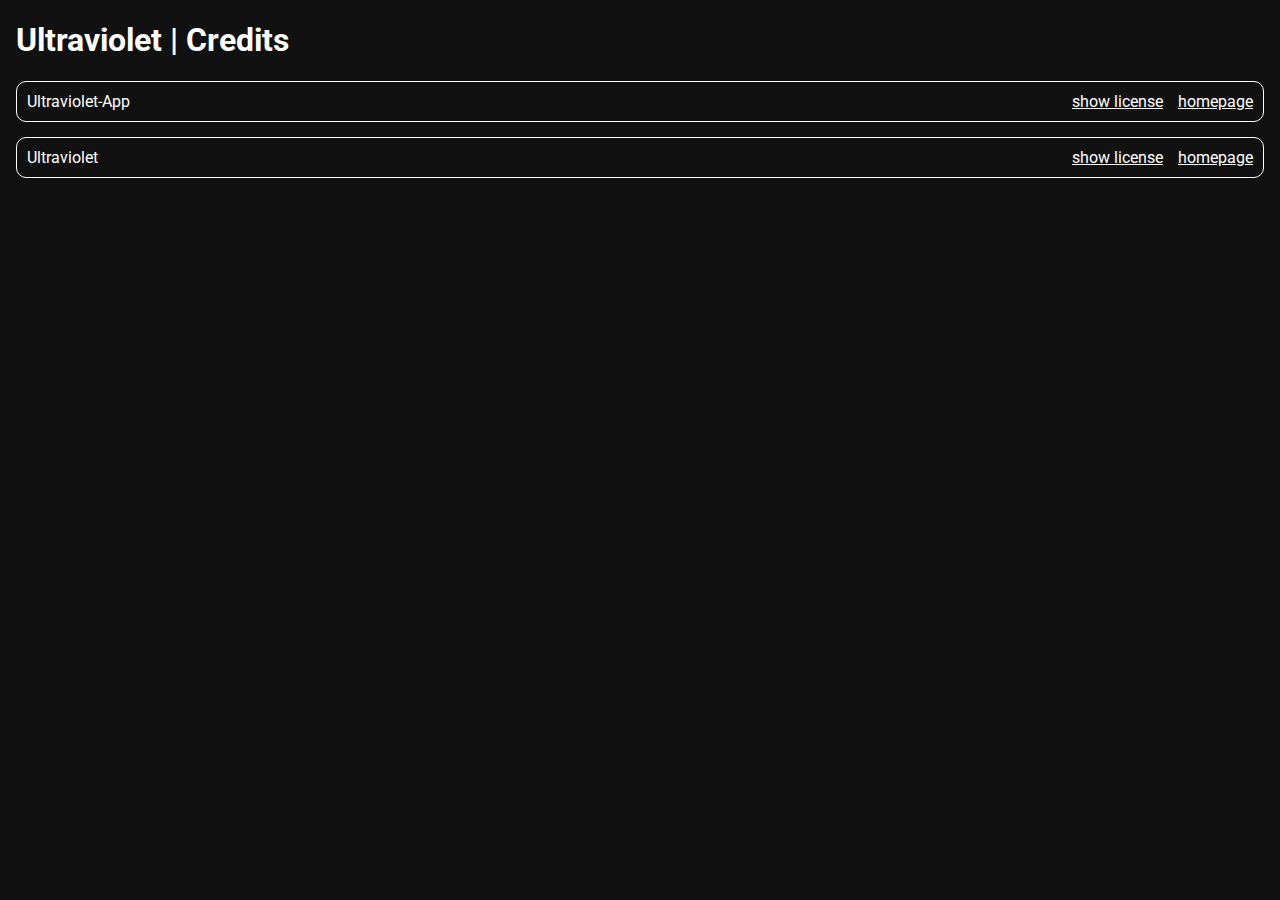
<file: public/credits.html>
<!DOCTYPE html>
<html>
  <head>
    <meta charset="utf-8" />
    <meta
      name="viewport"
      content="width=device-width, initial-scale=1.0, shrink-to-fit=no"
    />
    <title>Ultraviolet | Licenses</title>
    <meta
      name="description"
      content="Ultraviolet is a highly sophisticated proxy used for evading internet censorship or accessing websites in a controlled sandbox using the power of service-workers. Unblock sites today!"
    />
    <meta
      name="keywords"
      content="proxy, web proxy, ultraviolet, service workers, unblock websites, unblock chromebook, free web proxy, proxy list, proxy sites, un block chromebook, online proxy, proxy server, proxysite, proxy youtube, bypass securly, bypass iboss, bypass lightspeed filter, holy unblocker, chromebooks, titanium network, unblock youtube, youtube proxy, unblocked youtube, youtube unblocked"
    />
    <meta
      name="theme-color"
      media="(prefers-color-scheme: dark)"
      content="#434c5e"
    />
    <meta name="googlebot" content="index, follow, snippet" />
    <link rel="shortcut icon" content="ficon.ico" />
    <link rel="stylesheet" href="index.css" />
  </head>

  <body>
    <div class="logo-wrapper left-margin">
      <h1>Ultraviolet | Credits</h1>
    </div>
    <div class="desc left-margin">
      <div class="credit">
        <span>Ultraviolet-App</span>
        <input type="checkbox" hidden id="0" />
        <label for="0"></label>
        <a href="https://github.com/titaniumnetwork-dev/Ultraviolet-App"
          >homepage</a
        >
        <pre>
MIT License

Copyright (c) 2022 Titanium Network

Permission is hereby granted, free of charge, to any person obtaining a copy
of this software and associated documentation files (the "Software"), to deal
in the Software without restriction, including without limitation the rights
to use, copy, modify, merge, publish, distribute, sublicense, and/or sell
copies of the Software, and to permit persons to whom the Software is
furnished to do so, subject to the following conditions:

The above copyright notice and this permission notice shall be included in all
copies or substantial portions of the Software.

THE SOFTWARE IS PROVIDED "AS IS", WITHOUT WARRANTY OF ANY KIND, EXPRESS OR
IMPLIED, INCLUDING BUT NOT LIMITED TO THE WARRANTIES OF MERCHANTABILITY,
FITNESS FOR A PARTICULAR PURPOSE AND NONINFRINGEMENT. IN NO EVENT SHALL THE
AUTHORS OR COPYRIGHT HOLDERS BE LIABLE FOR ANY CLAIM, DAMAGES OR OTHER
LIABILITY, WHETHER IN AN ACTION OF CONTRACT, TORT OR OTHERWISE, ARISING FROM,
OUT OF OR IN CONNECTION WITH THE SOFTWARE OR THE USE OR OTHER DEALINGS IN THE
SOFTWARE.</pre
        >
      </div>
      <div class="credit">
        <span>Ultraviolet</span>
        <input type="checkbox" hidden id="1" />
        <label for="1"></label>
        <a href="https://github.com/titaniumnetwork-dev/Ultraviolet"
          >homepage</a
        >
        <pre>
                    GNU AFFERO GENERAL PUBLIC LICENSE
                       Version 3, 19 November 2007

 Copyright (C) 2007 Free Software Foundation, Inc. &lt;https://fsf.org/&gt;
 Everyone is permitted to copy and distribute verbatim copies
 of this license document, but changing it is not allowed.

                            Preamble

  The GNU Affero General Public License is a free, copyleft license for
software and other kinds of works, specifically designed to ensure
cooperation with the community in the case of network server software.

  The licenses for most software and other practical works are designed
to take away your freedom to share and change the works.  By contrast,
our General Public Licenses are intended to guarantee your freedom to
share and change all versions of a program--to make sure it remains free
software for all its users.

  When we speak of free software, we are referring to freedom, not
price.  Our General Public Licenses are designed to make sure that you
have the freedom to distribute copies of free software (and charge for
them if you wish), that you receive source code or can get it if you
want it, that you can change the software or use pieces of it in new
free programs, and that you know you can do these things.

  Developers that use our General Public Licenses protect your rights
with two steps: (1) assert copyright on the software, and (2) offer
you this License which gives you legal permission to copy, distribute
and/or modify the software.

  A secondary benefit of defending all users' freedom is that
improvements made in alternate versions of the program, if they
receive widespread use, become available for other developers to
incorporate.  Many developers of free software are heartened and
encouraged by the resulting cooperation.  However, in the case of
software used on network servers, this result may fail to come about.
The GNU General Public License permits making a modified version and
letting the public access it on a server without ever releasing its
source code to the public.

  The GNU Affero General Public License is designed specifically to
ensure that, in such cases, the modified source code becomes available
to the community.  It requires the operator of a network server to
provide the source code of the modified version running there to the
users of that server.  Therefore, public use of a modified version, on
a publicly accessible server, gives the public access to the source
code of the modified version.

  An older license, called the Affero General Public License and
published by Affero, was designed to accomplish similar goals.  This is
a different license, not a version of the Affero GPL, but Affero has
released a new version of the Affero GPL which permits relicensing under
this license.

  The precise terms and conditions for copying, distribution and
modification follow.

                       TERMS AND CONDITIONS

  0. Definitions.

  "This License" refers to version 3 of the GNU Affero General Public License.

  "Copyright" also means copyright-like laws that apply to other kinds of
works, such as semiconductor masks.

  "The Program" refers to any copyrightable work licensed under this
License.  Each licensee is addressed as "you".  "Licensees" and
"recipients" may be individuals or organizations.

  To "modify" a work means to copy from or adapt all or part of the work
in a fashion requiring copyright permission, other than the making of an
exact copy.  The resulting work is called a "modified version" of the
earlier work or a work "based on" the earlier work.

  A "covered work" means either the unmodified Program or a work based
on the Program.

  To "propagate" a work means to do anything with it that, without
permission, would make you directly or secondarily liable for
infringement under applicable copyright law, except executing it on a
computer or modifying a private copy.  Propagation includes copying,
distribution (with or without modification), making available to the
public, and in some countries other activities as well.

  To "convey" a work means any kind of propagation that enables other
parties to make or receive copies.  Mere interaction with a user through
a computer network, with no transfer of a copy, is not conveying.

  An interactive user interface displays "Appropriate Legal Notices"
to the extent that it includes a convenient and prominently visible
feature that (1) displays an appropriate copyright notice, and (2)
tells the user that there is no warranty for the work (except to the
extent that warranties are provided), that licensees may convey the
work under this License, and how to view a copy of this License.  If
the interface presents a list of user commands or options, such as a
menu, a prominent item in the list meets this criterion.

  1. Source Code.

  The "source code" for a work means the preferred form of the work
for making modifications to it.  "Object code" means any non-source
form of a work.

  A "Standard Interface" means an interface that either is an official
standard defined by a recognized standards body, or, in the case of
interfaces specified for a particular programming language, one that
is widely used among developers working in that language.

  The "System Libraries" of an executable work include anything, other
than the work as a whole, that (a) is included in the normal form of
packaging a Major Component, but which is not part of that Major
Component, and (b) serves only to enable use of the work with that
Major Component, or to implement a Standard Interface for which an
implementation is available to the public in source code form.  A
"Major Component", in this context, means a major essential component
(kernel, window system, and so on) of the specific operating system
(if any) on which the executable work runs, or a compiler used to
produce the work, or an object code interpreter used to run it.

  The "Corresponding Source" for a work in object code form means all
the source code needed to generate, install, and (for an executable
work) run the object code and to modify the work, including scripts to
control those activities.  However, it does not include the work's
System Libraries, or general-purpose tools or generally available free
programs which are used unmodified in performing those activities but
which are not part of the work.  For example, Corresponding Source
includes interface definition files associated with source files for
the work, and the source code for shared libraries and dynamically
linked subprograms that the work is specifically designed to require,
such as by intimate data communication or control flow between those
subprograms and other parts of the work.

  The Corresponding Source need not include anything that users
can regenerate automatically from other parts of the Corresponding
Source.

  The Corresponding Source for a work in source code form is that
same work.

  2. Basic Permissions.

  All rights granted under this License are granted for the term of
copyright on the Program, and are irrevocable provided the stated
conditions are met.  This License explicitly affirms your unlimited
permission to run the unmodified Program.  The output from running a
covered work is covered by this License only if the output, given its
content, constitutes a covered work.  This License acknowledges your
rights of fair use or other equivalent, as provided by copyright law.

  You may make, run and propagate covered works that you do not
convey, without conditions so long as your license otherwise remains
in force.  You may convey covered works to others for the sole purpose
of having them make modifications exclusively for you, or provide you
with facilities for running those works, provided that you comply with
the terms of this License in conveying all material for which you do
not control copyright.  Those thus making or running the covered works
for you must do so exclusively on your behalf, under your direction
and control, on terms that prohibit them from making any copies of
your copyrighted material outside their relationship with you.

  Conveying under any other circumstances is permitted solely under
the conditions stated below.  Sublicensing is not allowed; section 10
makes it unnecessary.

  3. Protecting Users' Legal Rights From Anti-Circumvention Law.

  No covered work shall be deemed part of an effective technological
measure under any applicable law fulfilling obligations under article
11 of the WIPO copyright treaty adopted on 20 December 1996, or
similar laws prohibiting or restricting circumvention of such
measures.

  When you convey a covered work, you waive any legal power to forbid
circumvention of technological measures to the extent such circumvention
is effected by exercising rights under this License with respect to
the covered work, and you disclaim any intention to limit operation or
modification of the work as a means of enforcing, against the work's
users, your or third parties' legal rights to forbid circumvention of
technological measures.

  4. Conveying Verbatim Copies.

  You may convey verbatim copies of the Program's source code as you
receive it, in any medium, provided that you conspicuously and
appropriately publish on each copy an appropriate copyright notice;
keep intact all notices stating that this License and any
non-permissive terms added in accord with section 7 apply to the code;
keep intact all notices of the absence of any warranty; and give all
recipients a copy of this License along with the Program.

  You may charge any price or no price for each copy that you convey,
and you may offer support or warranty protection for a fee.

  5. Conveying Modified Source Versions.

  You may convey a work based on the Program, or the modifications to
produce it from the Program, in the form of source code under the
terms of section 4, provided that you also meet all of these conditions:

    a) The work must carry prominent notices stating that you modified
    it, and giving a relevant date.

    b) The work must carry prominent notices stating that it is
    released under this License and any conditions added under section
    7.  This requirement modifies the requirement in section 4 to
    "keep intact all notices".

    c) You must license the entire work, as a whole, under this
    License to anyone who comes into possession of a copy.  This
    License will therefore apply, along with any applicable section 7
    additional terms, to the whole of the work, and all its parts,
    regardless of how they are packaged.  This License gives no
    permission to license the work in any other way, but it does not
    invalidate such permission if you have separately received it.

    d) If the work has interactive user interfaces, each must display
    Appropriate Legal Notices; however, if the Program has interactive
    interfaces that do not display Appropriate Legal Notices, your
    work need not make them do so.

  A compilation of a covered work with other separate and independent
works, which are not by their nature extensions of the covered work,
and which are not combined with it such as to form a larger program,
in or on a volume of a storage or distribution medium, is called an
"aggregate" if the compilation and its resulting copyright are not
used to limit the access or legal rights of the compilation's users
beyond what the individual works permit.  Inclusion of a covered work
in an aggregate does not cause this License to apply to the other
parts of the aggregate.

  6. Conveying Non-Source Forms.

  You may convey a covered work in object code form under the terms
of sections 4 and 5, provided that you also convey the
machine-readable Corresponding Source under the terms of this License,
in one of these ways:

    a) Convey the object code in, or embodied in, a physical product
    (including a physical distribution medium), accompanied by the
    Corresponding Source fixed on a durable physical medium
    customarily used for software interchange.

    b) Convey the object code in, or embodied in, a physical product
    (including a physical distribution medium), accompanied by a
    written offer, valid for at least three years and valid for as
    long as you offer spare parts or customer support for that product
    model, to give anyone who possesses the object code either (1) a
    copy of the Corresponding Source for all the software in the
    product that is covered by this License, on a durable physical
    medium customarily used for software interchange, for a price no
    more than your reasonable cost of physically performing this
    conveying of source, or (2) access to copy the
    Corresponding Source from a network server at no charge.

    c) Convey individual copies of the object code with a copy of the
    written offer to provide the Corresponding Source.  This
    alternative is allowed only occasionally and noncommercially, and
    only if you received the object code with such an offer, in accord
    with subsection 6b.

    d) Convey the object code by offering access from a designated
    place (gratis or for a charge), and offer equivalent access to the
    Corresponding Source in the same way through the same place at no
    further charge.  You need not require recipients to copy the
    Corresponding Source along with the object code.  If the place to
    copy the object code is a network server, the Corresponding Source
    may be on a different server (operated by you or a third party)
    that supports equivalent copying facilities, provided you maintain
    clear directions next to the object code saying where to find the
    Corresponding Source.  Regardless of what server hosts the
    Corresponding Source, you remain obligated to ensure that it is
    available for as long as needed to satisfy these requirements.

    e) Convey the object code using peer-to-peer transmission, provided
    you inform other peers where the object code and Corresponding
    Source of the work are being offered to the general public at no
    charge under subsection 6d.

  A separable portion of the object code, whose source code is excluded
from the Corresponding Source as a System Library, need not be
included in conveying the object code work.

  A "User Product" is either (1) a "consumer product", which means any
tangible personal property which is normally used for personal, family,
or household purposes, or (2) anything designed or sold for incorporation
into a dwelling.  In determining whether a product is a consumer product,
doubtful cases shall be resolved in favor of coverage.  For a particular
product received by a particular user, "normally used" refers to a
typical or common use of that class of product, regardless of the status
of the particular user or of the way in which the particular user
actually uses, or expects or is expected to use, the product.  A product
is a consumer product regardless of whether the product has substantial
commercial, industrial or non-consumer uses, unless such uses represent
the only significant mode of use of the product.

  "Installation Information" for a User Product means any methods,
procedures, authorization keys, or other information required to install
and execute modified versions of a covered work in that User Product from
a modified version of its Corresponding Source.  The information must
suffice to ensure that the continued functioning of the modified object
code is in no case prevented or interfered with solely because
modification has been made.

  If you convey an object code work under this section in, or with, or
specifically for use in, a User Product, and the conveying occurs as
part of a transaction in which the right of possession and use of the
User Product is transferred to the recipient in perpetuity or for a
fixed term (regardless of how the transaction is characterized), the
Corresponding Source conveyed under this section must be accompanied
by the Installation Information.  But this requirement does not apply
if neither you nor any third party retains the ability to install
modified object code on the User Product (for example, the work has
been installed in ROM).

  The requirement to provide Installation Information does not include a
requirement to continue to provide support service, warranty, or updates
for a work that has been modified or installed by the recipient, or for
the User Product in which it has been modified or installed.  Access to a
network may be denied when the modification itself materially and
adversely affects the operation of the network or violates the rules and
protocols for communication across the network.

  Corresponding Source conveyed, and Installation Information provided,
in accord with this section must be in a format that is publicly
documented (and with an implementation available to the public in
source code form), and must require no special password or key for
unpacking, reading or copying.

  7. Additional Terms.

  "Additional permissions" are terms that supplement the terms of this
License by making exceptions from one or more of its conditions.
Additional permissions that are applicable to the entire Program shall
be treated as though they were included in this License, to the extent
that they are valid under applicable law.  If additional permissions
apply only to part of the Program, that part may be used separately
under those permissions, but the entire Program remains governed by
this License without regard to the additional permissions.

  When you convey a copy of a covered work, you may at your option
remove any additional permissions from that copy, or from any part of
it.  (Additional permissions may be written to require their own
removal in certain cases when you modify the work.)  You may place
additional permissions on material, added by you to a covered work,
for which you have or can give appropriate copyright permission.

  Notwithstanding any other provision of this License, for material you
add to a covered work, you may (if authorized by the copyright holders of
that material) supplement the terms of this License with terms:

    a) Disclaiming warranty or limiting liability differently from the
    terms of sections 15 and 16 of this License; or

    b) Requiring preservation of specified reasonable legal notices or
    author attributions in that material or in the Appropriate Legal
    Notices displayed by works containing it; or

    c) Prohibiting misrepresentation of the origin of that material, or
    requiring that modified versions of such material be marked in
    reasonable ways as different from the original version; or

    d) Limiting the use for publicity purposes of names of licensors or
    authors of the material; or

    e) Declining to grant rights under trademark law for use of some
    trade names, trademarks, or service marks; or

    f) Requiring indemnification of licensors and authors of that
    material by anyone who conveys the material (or modified versions of
    it) with contractual assumptions of liability to the recipient, for
    any liability that these contractual assumptions directly impose on
    those licensors and authors.

  All other non-permissive additional terms are considered "further
restrictions" within the meaning of section 10.  If the Program as you
received it, or any part of it, contains a notice stating that it is
governed by this License along with a term that is a further
restriction, you may remove that term.  If a license document contains
a further restriction but permits relicensing or conveying under this
License, you may add to a covered work material governed by the terms
of that license document, provided that the further restriction does
not survive such relicensing or conveying.

  If you add terms to a covered work in accord with this section, you
must place, in the relevant source files, a statement of the
additional terms that apply to those files, or a notice indicating
where to find the applicable terms.

  Additional terms, permissive or non-permissive, may be stated in the
form of a separately written license, or stated as exceptions;
the above requirements apply either way.

  8. Termination.

  You may not propagate or modify a covered work except as expressly
provided under this License.  Any attempt otherwise to propagate or
modify it is void, and will automatically terminate your rights under
this License (including any patent licenses granted under the third
paragraph of section 11).

  However, if you cease all violation of this License, then your
license from a particular copyright holder is reinstated (a)
provisionally, unless and until the copyright holder explicitly and
finally terminates your license, and (b) permanently, if the copyright
holder fails to notify you of the violation by some reasonable means
prior to 60 days after the cessation.

  Moreover, your license from a particular copyright holder is
reinstated permanently if the copyright holder notifies you of the
violation by some reasonable means, this is the first time you have
received notice of violation of this License (for any work) from that
copyright holder, and you cure the violation prior to 30 days after
your receipt of the notice.

  Termination of your rights under this section does not terminate the
licenses of parties who have received copies or rights from you under
this License.  If your rights have been terminated and not permanently
reinstated, you do not qualify to receive new licenses for the same
material under section 10.

  9. Acceptance Not Required for Having Copies.

  You are not required to accept this License in order to receive or
run a copy of the Program.  Ancillary propagation of a covered work
occurring solely as a consequence of using peer-to-peer transmission
to receive a copy likewise does not require acceptance.  However,
nothing other than this License grants you permission to propagate or
modify any covered work.  These actions infringe copyright if you do
not accept this License.  Therefore, by modifying or propagating a
covered work, you indicate your acceptance of this License to do so.

  10. Automatic Licensing of Downstream Recipients.

  Each time you convey a covered work, the recipient automatically
receives a license from the original licensors, to run, modify and
propagate that work, subject to this License.  You are not responsible
for enforcing compliance by third parties with this License.

  An "entity transaction" is a transaction transferring control of an
organization, or substantially all assets of one, or subdividing an
organization, or merging organizations.  If propagation of a covered
work results from an entity transaction, each party to that
transaction who receives a copy of the work also receives whatever
licenses to the work the party's predecessor in interest had or could
give under the previous paragraph, plus a right to possession of the
Corresponding Source of the work from the predecessor in interest, if
the predecessor has it or can get it with reasonable efforts.

  You may not impose any further restrictions on the exercise of the
rights granted or affirmed under this License.  For example, you may
not impose a license fee, royalty, or other charge for exercise of
rights granted under this License, and you may not initiate litigation
(including a cross-claim or counterclaim in a lawsuit) alleging that
any patent claim is infringed by making, using, selling, offering for
sale, or importing the Program or any portion of it.

  11. Patents.

  A "contributor" is a copyright holder who authorizes use under this
License of the Program or a work on which the Program is based.  The
work thus licensed is called the contributor's "contributor version".

  A contributor's "essential patent claims" are all patent claims
owned or controlled by the contributor, whether already acquired or
hereafter acquired, that would be infringed by some manner, permitted
by this License, of making, using, or selling its contributor version,
but do not include claims that would be infringed only as a
consequence of further modification of the contributor version.  For
purposes of this definition, "control" includes the right to grant
patent sublicenses in a manner consistent with the requirements of
this License.

  Each contributor grants you a non-exclusive, worldwide, royalty-free
patent license under the contributor's essential patent claims, to
make, use, sell, offer for sale, import and otherwise run, modify and
propagate the contents of its contributor version.

  In the following three paragraphs, a "patent license" is any express
agreement or commitment, however denominated, not to enforce a patent
(such as an express permission to practice a patent or covenant not to
sue for patent infringement).  To "grant" such a patent license to a
party means to make such an agreement or commitment not to enforce a
patent against the party.

  If you convey a covered work, knowingly relying on a patent license,
and the Corresponding Source of the work is not available for anyone
to copy, free of charge and under the terms of this License, through a
publicly available network server or other readily accessible means,
then you must either (1) cause the Corresponding Source to be so
available, or (2) arrange to deprive yourself of the benefit of the
patent license for this particular work, or (3) arrange, in a manner
consistent with the requirements of this License, to extend the patent
license to downstream recipients.  "Knowingly relying" means you have
actual knowledge that, but for the patent license, your conveying the
covered work in a country, or your recipient's use of the covered work
in a country, would infringe one or more identifiable patents in that
country that you have reason to believe are valid.

  If, pursuant to or in connection with a single transaction or
arrangement, you convey, or propagate by procuring conveyance of, a
covered work, and grant a patent license to some of the parties
receiving the covered work authorizing them to use, propagate, modify
or convey a specific copy of the covered work, then the patent license
you grant is automatically extended to all recipients of the covered
work and works based on it.

  A patent license is "discriminatory" if it does not include within
the scope of its coverage, prohibits the exercise of, or is
conditioned on the non-exercise of one or more of the rights that are
specifically granted under this License.  You may not convey a covered
work if you are a party to an arrangement with a third party that is
in the business of distributing software, under which you make payment
to the third party based on the extent of your activity of conveying
the work, and under which the third party grants, to any of the
parties who would receive the covered work from you, a discriminatory
patent license (a) in connection with copies of the covered work
conveyed by you (or copies made from those copies), or (b) primarily
for and in connection with specific products or compilations that
contain the covered work, unless you entered into that arrangement,
or that patent license was granted, prior to 28 March 2007.

  Nothing in this License shall be construed as excluding or limiting
any implied license or other defenses to infringement that may
otherwise be available to you under applicable patent law.

  12. No Surrender of Others' Freedom.

  If conditions are imposed on you (whether by court order, agreement or
otherwise) that contradict the conditions of this License, they do not
excuse you from the conditions of this License.  If you cannot convey a
covered work so as to satisfy simultaneously your obligations under this
License and any other pertinent obligations, then as a consequence you may
not convey it at all.  For example, if you agree to terms that obligate you
to collect a royalty for further conveying from those to whom you convey
the Program, the only way you could satisfy both those terms and this
License would be to refrain entirely from conveying the Program.

  13. Remote Network Interaction; Use with the GNU General Public License.

  Notwithstanding any other provision of this License, if you modify the
Program, your modified version must prominently offer all users
interacting with it remotely through a computer network (if your version
supports such interaction) an opportunity to receive the Corresponding
Source of your version by providing access to the Corresponding Source
from a network server at no charge, through some standard or customary
means of facilitating copying of software.  This Corresponding Source
shall include the Corresponding Source for any work covered by version 3
of the GNU General Public License that is incorporated pursuant to the
following paragraph.

  Notwithstanding any other provision of this License, you have
permission to link or combine any covered work with a work licensed
under version 3 of the GNU General Public License into a single
combined work, and to convey the resulting work.  The terms of this
License will continue to apply to the part which is the covered work,
but the work with which it is combined will remain governed by version
3 of the GNU General Public License.

  14. Revised Versions of this License.

  The Free Software Foundation may publish revised and/or new versions of
the GNU Affero General Public License from time to time.  Such new versions
will be similar in spirit to the present version, but may differ in detail to
address new problems or concerns.

  Each version is given a distinguishing version number.  If the
Program specifies that a certain numbered version of the GNU Affero General
Public License "or any later version" applies to it, you have the
option of following the terms and conditions either of that numbered
version or of any later version published by the Free Software
Foundation.  If the Program does not specify a version number of the
GNU Affero General Public License, you may choose any version ever published
by the Free Software Foundation.

  If the Program specifies that a proxy can decide which future
versions of the GNU Affero General Public License can be used, that proxy's
public statement of acceptance of a version permanently authorizes you
to choose that version for the Program.

  Later license versions may give you additional or different
permissions.  However, no additional obligations are imposed on any
author or copyright holder as a result of your choosing to follow a
later version.

  15. Disclaimer of Warranty.

  THERE IS NO WARRANTY FOR THE PROGRAM, TO THE EXTENT PERMITTED BY
APPLICABLE LAW.  EXCEPT WHEN OTHERWISE STATED IN WRITING THE COPYRIGHT
HOLDERS AND/OR OTHER PARTIES PROVIDE THE PROGRAM "AS IS" WITHOUT WARRANTY
OF ANY KIND, EITHER EXPRESSED OR IMPLIED, INCLUDING, BUT NOT LIMITED TO,
THE IMPLIED WARRANTIES OF MERCHANTABILITY AND FITNESS FOR A PARTICULAR
PURPOSE.  THE ENTIRE RISK AS TO THE QUALITY AND PERFORMANCE OF THE PROGRAM
IS WITH YOU.  SHOULD THE PROGRAM PROVE DEFECTIVE, YOU ASSUME THE COST OF
ALL NECESSARY SERVICING, REPAIR OR CORRECTION.

  16. Limitation of Liability.

  IN NO EVENT UNLESS REQUIRED BY APPLICABLE LAW OR AGREED TO IN WRITING
WILL ANY COPYRIGHT HOLDER, OR ANY OTHER PARTY WHO MODIFIES AND/OR CONVEYS
THE PROGRAM AS PERMITTED ABOVE, BE LIABLE TO YOU FOR DAMAGES, INCLUDING ANY
GENERAL, SPECIAL, INCIDENTAL OR CONSEQUENTIAL DAMAGES ARISING OUT OF THE
USE OR INABILITY TO USE THE PROGRAM (INCLUDING BUT NOT LIMITED TO LOSS OF
DATA OR DATA BEING RENDERED INACCURATE OR LOSSES SUSTAINED BY YOU OR THIRD
PARTIES OR A FAILURE OF THE PROGRAM TO OPERATE WITH ANY OTHER PROGRAMS),
EVEN IF SUCH HOLDER OR OTHER PARTY HAS BEEN ADVISED OF THE POSSIBILITY OF
SUCH DAMAGES.

  17. Interpretation of Sections 15 and 16.

  If the disclaimer of warranty and limitation of liability provided
above cannot be given local legal effect according to their terms,
reviewing courts shall apply local law that most closely approximates
an absolute waiver of all civil liability in connection with the
Program, unless a warranty or assumption of liability accompanies a
copy of the Program in return for a fee.

                     END OF TERMS AND CONDITIONS

            How to Apply These Terms to Your New Programs

  If you develop a new program, and you want it to be of the greatest
possible use to the public, the best way to achieve this is to make it
free software which everyone can redistribute and change under these terms.

  To do so, attach the following notices to the program.  It is safest
to attach them to the start of each source file to most effectively
state the exclusion of warranty; and each file should have at least
the "copyright" line and a pointer to where the full notice is found.

    &lt;one line to give the program's name and a brief idea of what it does.&gt;
    Copyright (C) &lt;year&gt;  &lt;name of author&gt;

    This program is free software: you can redistribute it and/or modify
    it under the terms of the GNU Affero General Public License as published
    by the Free Software Foundation, either version 3 of the License, or
    (at your option) any later version.

    This program is distributed in the hope that it will be useful,
    but WITHOUT ANY WARRANTY; without even the implied warranty of
    MERCHANTABILITY or FITNESS FOR A PARTICULAR PURPOSE.  See the
    GNU Affero General Public License for more details.

    You should have received a copy of the GNU Affero General Public License
    along with this program.  If not, see &lt;https://www.gnu.org/licenses/&gt;.

Also add information on how to contact you by electronic and paper mail.

  If your software can interact with users remotely through a computer
network, you should also make sure that it provides a way for users to
get its source.  For example, if your program is a web application, its
interface could display a "Source" link that leads users to an archive
of the code.  There are many ways you could offer source, and different
solutions will be better for different programs; see section 13 for the
specific requirements.

  You should also get your employer (if you work as a programmer) or school,
if any, to sign a "copyright disclaimer" for the program, if necessary.
For more information on this, and how to apply and follow the GNU AGPL, see
&lt;https://www.gnu.org/licenses/&gt;.</pre
        >
      </div>
    </div>
  </body>
</html>
</file>
<file: public/index.css>
@import url("https://fonts.googleapis.com/css2?family=Roboto:ital,wght@0,300;0,400;0,500;1,300;1,400&display=swap");

body {
  font-family: "Roboto", Arial, Helvetica, sans-serif;
  margin: 0;
  background: #111;
  display: flex;
  flex-direction: column;
  min-height: 100vh;
}

.fa-magnifying-glass {
  color: white;
}

.flex-center {
  display: flex;
  justify-content: center;
}

.header-center {
  align-items: center;
  flex-direction: column;
  margin-top: 10%;
}

.left-margin {
  margin: 0px 16px;
}

#uv-error {
  color: #ff6666 !important;
  white-space: pre-wrap;
}

#uv-error-code {
  font-size: 12px;
  color: #fff;
  font-family: "Courier New", Courier, monospace;
}

#uv-register-sw {
  color: white;
  background: #555555;
  cursor: pointer;
  outline: none;
  border: none;
  border-radius: 6px;
  padding: 16px 20px;
  line-height: 16px;
  display: none;
}

#uv-register-sw:active {
  background: #333333;
}

#uv-register-sw.show {
  display: block;
}

.logo {
  width: 150px;
  height: 150px;
}

.logo-wrapper .text {
  font-size: 75px;
  color: #fff;
}

.logo-wrapper h1 {
  color: white;
}

footer {
  margin: 0 5vw;
  margin-top: auto;
  display: flex;
  flex-direction: column;
  line-height: 30px;
  margin-bottom: 20px;
}

footer > div {
  display: flex;
  justify-content: left;
  align-items: center;
  flex-wrap: wrap;
  margin-bottom: 15px;
}

footer a,
footer span {
  margin: 0 15px;
  text-decoration: none;
  color: #fff;
  font-size: 15px;
}

footer a {
  cursor: pointer;
}

footer a:hover {
  text-decoration: underline;
}

.desc p {
  width: 560px;
  color: rgba(253, 253, 253, 0.514);
}

#uv-address {
  background: none;
  font-family: inherit;
  padding: 0px 17px;
  height: 48px;
  border: 1px solid rgb(255, 255, 255, 0.2);
  color: var(--text-color);
  border-radius: 3px;
  outline: none;
  width: 350px;
  margin-top: 5px;
  border-radius: 50px;
  color: #fff;
  transition: border-radius 0.1s;
}

#uv-address:focus {
  border: 1px solid rgba(253, 253, 253, 0.514);
  border-radius: 6px;
}

.credit {
  border-radius: 10px;
  padding: 10px;
  display: block;
  border: #fff 1px solid;
  color: #fff;
  display: flex;
  flex-wrap: wrap;
  margin-bottom: 15px;
}

.credit label {
  margin-left: auto;
  margin-right: 15px;
}

.credit a,
.credit label {
  color: white;
  text-decoration: underline;
  text-align: right;
}

.credit pre {
  display: none;
  width: 100%;
}

.credit label::after {
  content: "show license";
  cursor: pointer;
}

.credit input:checked + label::after {
  content: "hide license";
}

.credit input:checked ~ pre {
  display: block;
}
</file>
